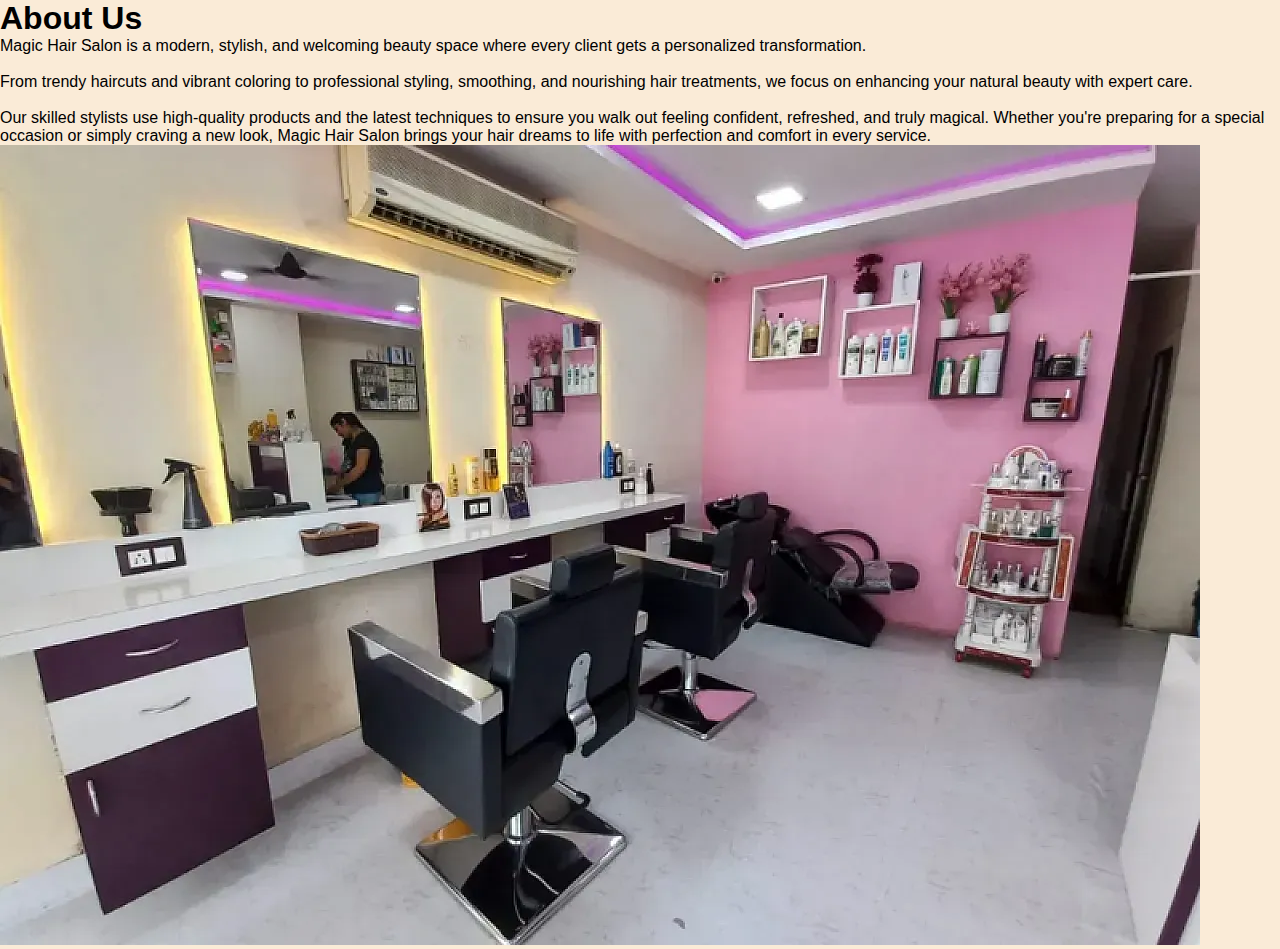
<file: about.html>
<!DOCTYPE html>
<html lang="en">
<head>
    <title>About us - Magic Hair Salon</title>
    <link rel="stylesheet" href="css/style.css">
</head>
<body>

    <div class="page-banner">
        <div class="about-container">

        <div class="page-content">
              <h1>About Us</h1>
            <p>
                Magic Hair Salon is a modern, stylish, and welcoming beauty space where every client
                gets a personalized transformation. <br><br>

                From trendy haircuts and vibrant coloring to professional styling, smoothing, and
                nourishing hair treatments, we focus on enhancing your natural beauty with expert care. <br><br>

                Our skilled stylists use high-quality products and the latest techniques to ensure you walk out 
                feeling confident, refreshed, and truly magical. Whether you're preparing for a special occasion 
                or simply craving a new look, Magic Hair Salon brings your hair dreams to life with perfection 
                and comfort in every service.
            </p>

            </div>
            <div class="about-image">
                <img src="images/about.webp" alt="About Magic Hair Salon">
            </div>
        </div>
    </div>

</body>
</html>
</file>
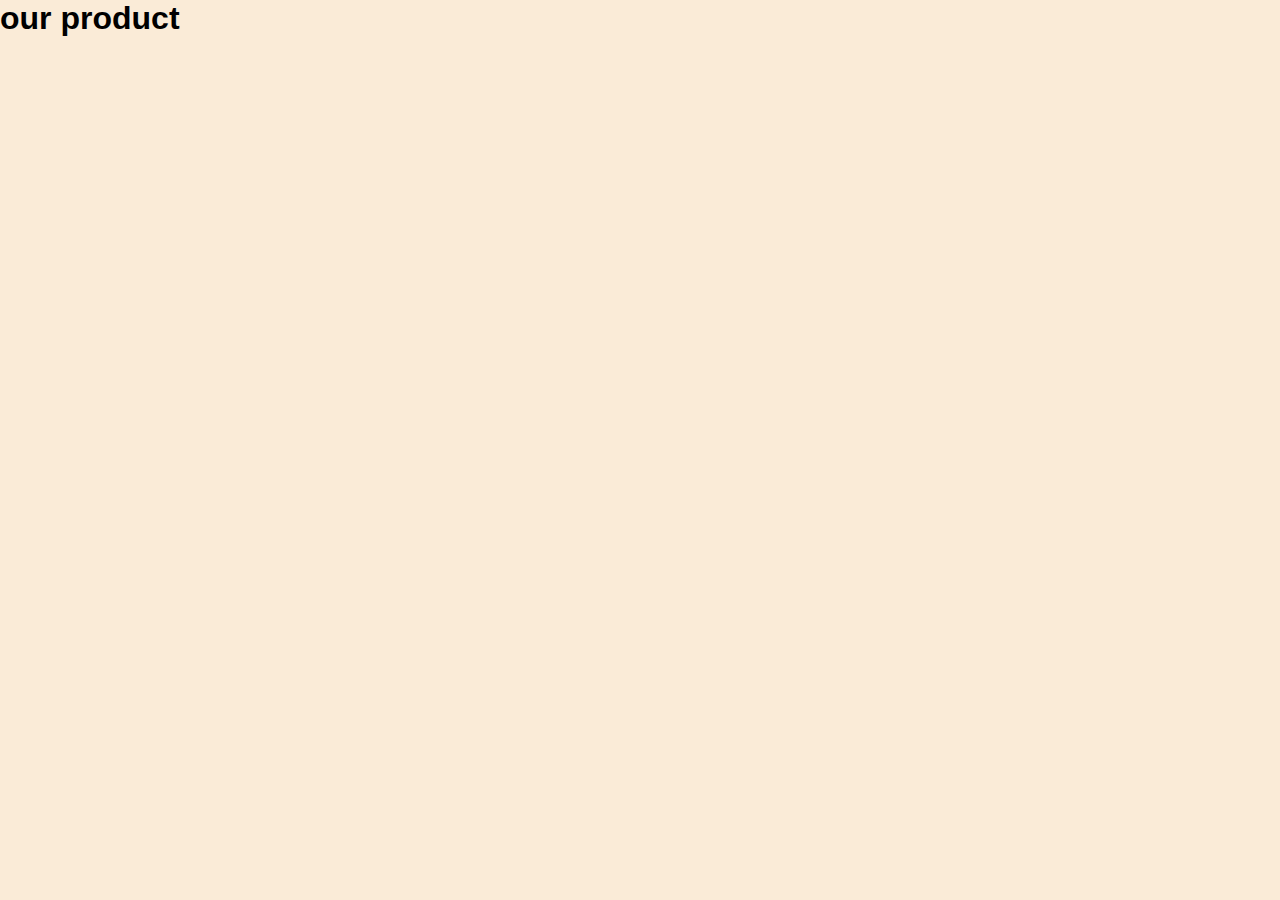
<file: product.html>
<!DOCTYPE html>
<html lang="en">
<head>
 <title>product</title>
 <link rel="stylesheet" href="css/style.css">
</head>
<body>
    <h1 class="page=title">our product</h1>
    <div class="product-page">
        <!--  use your product cards here -->
    </div>
    
</body>
</html>
</file>
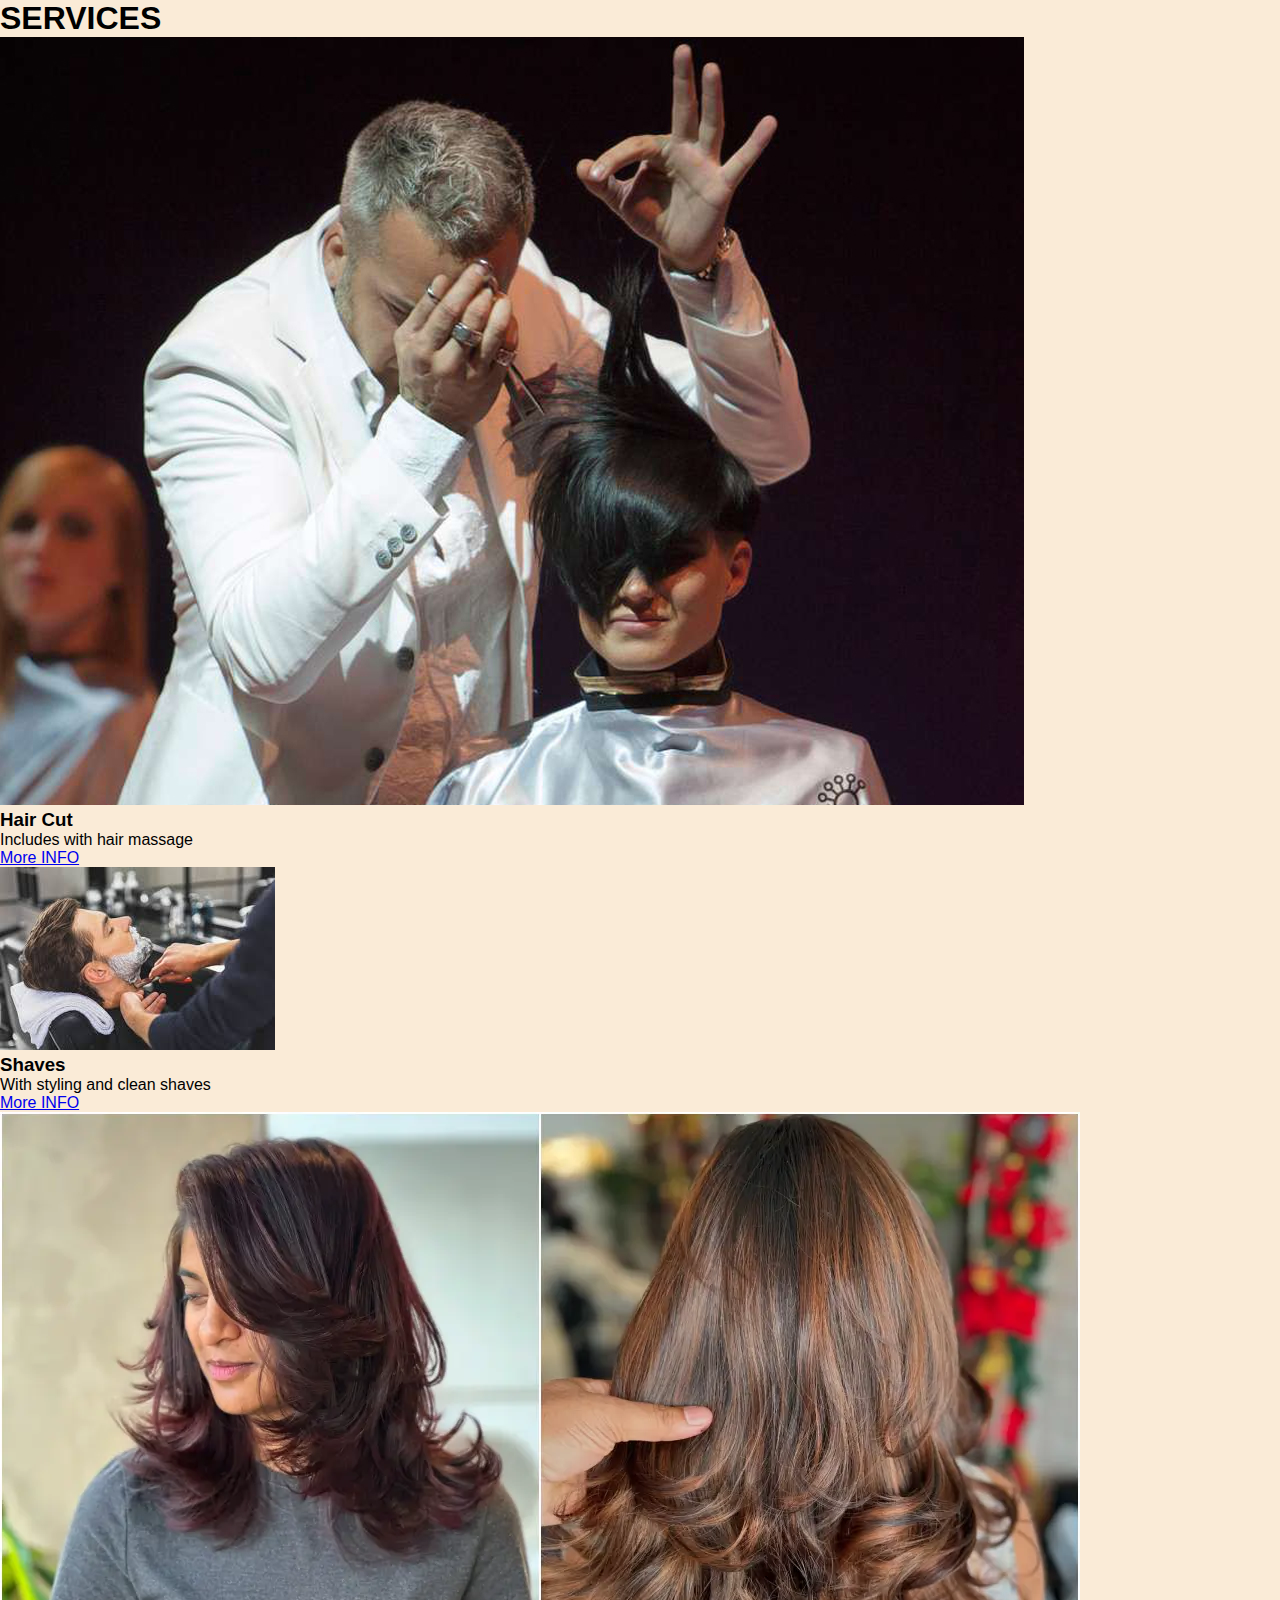
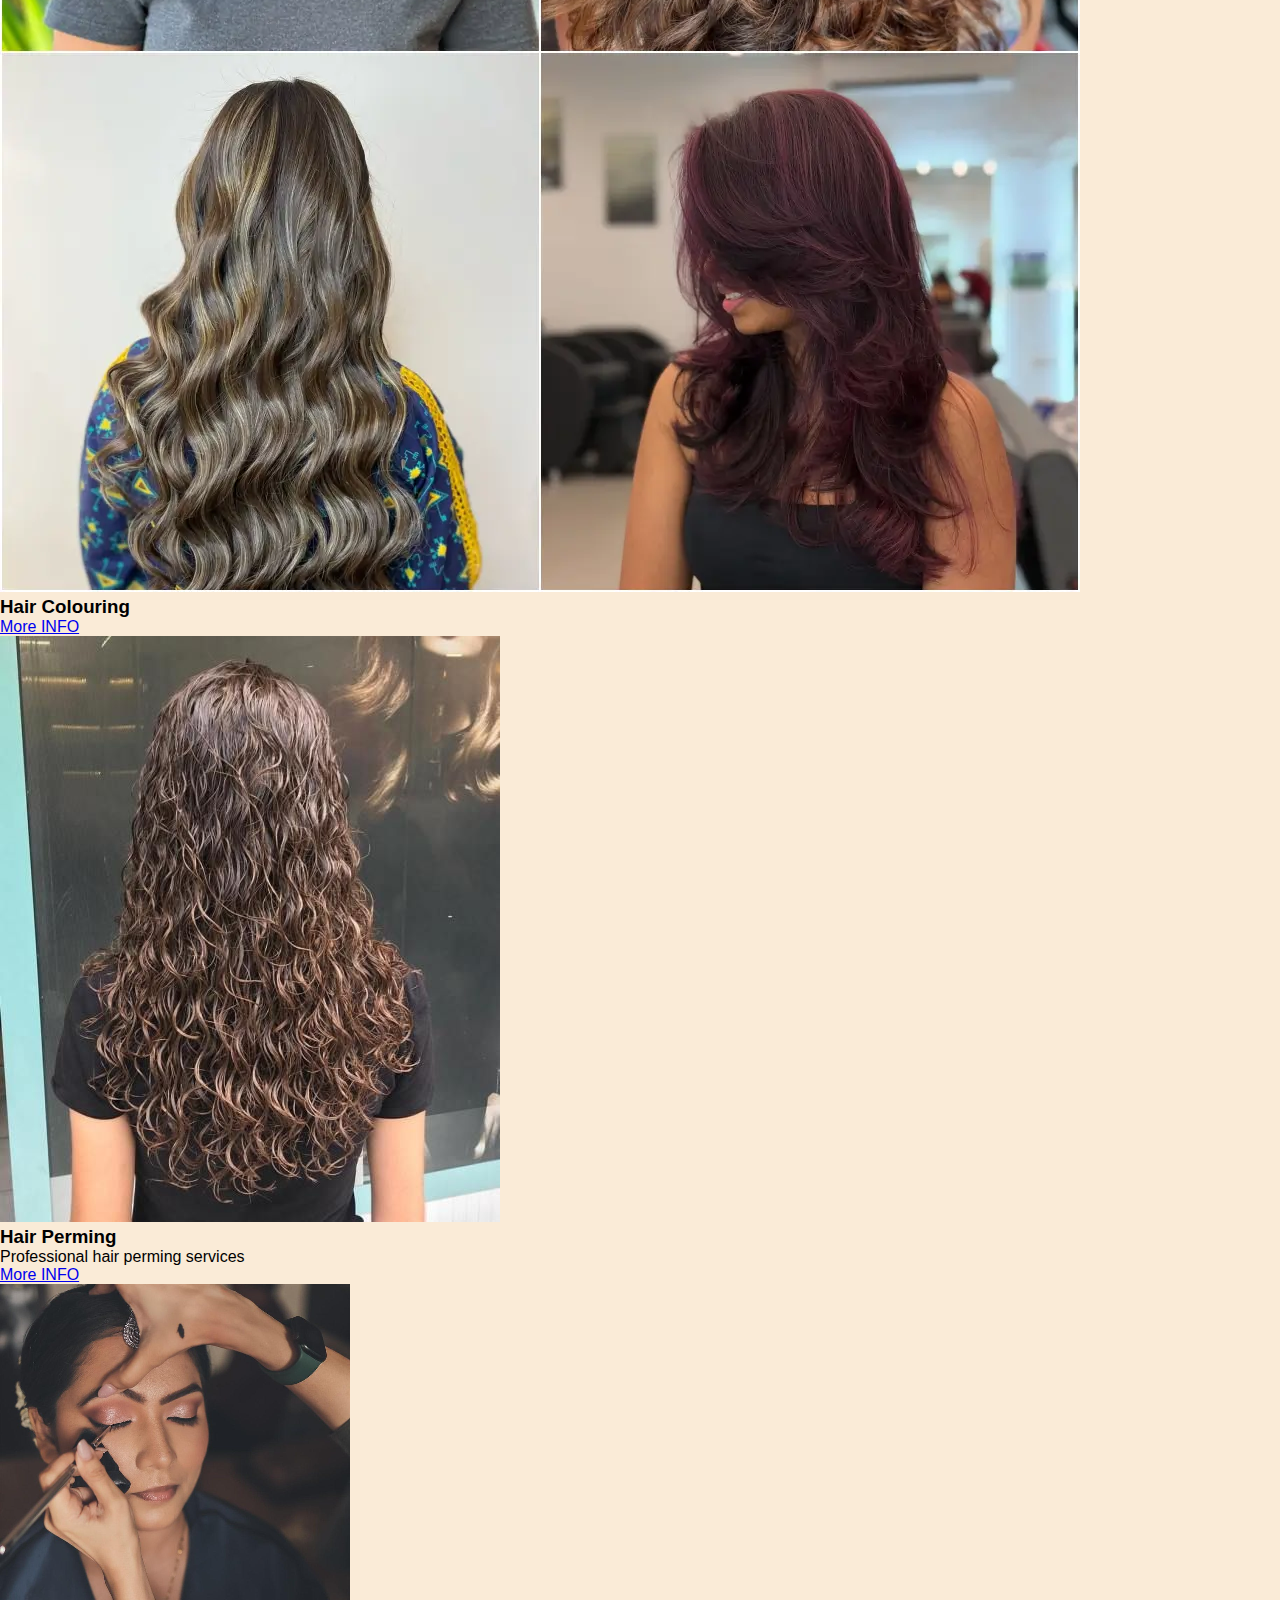
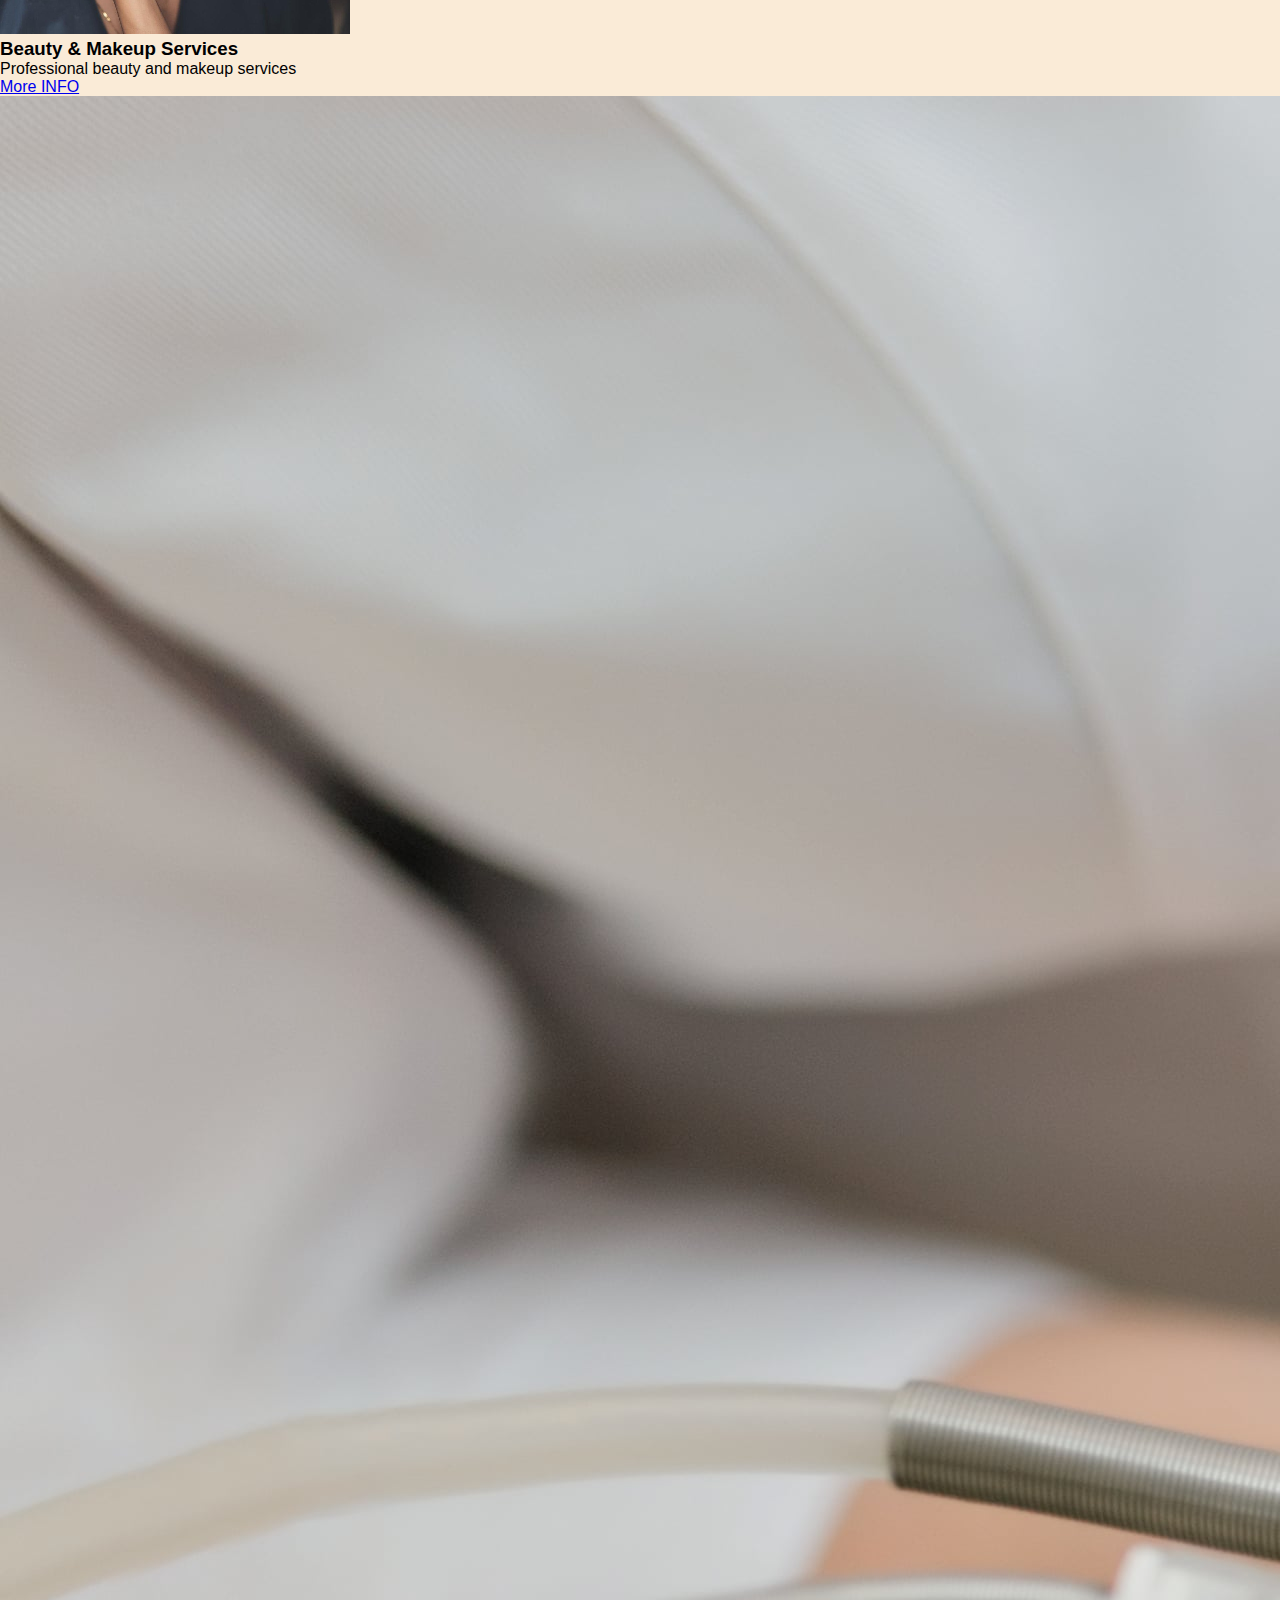
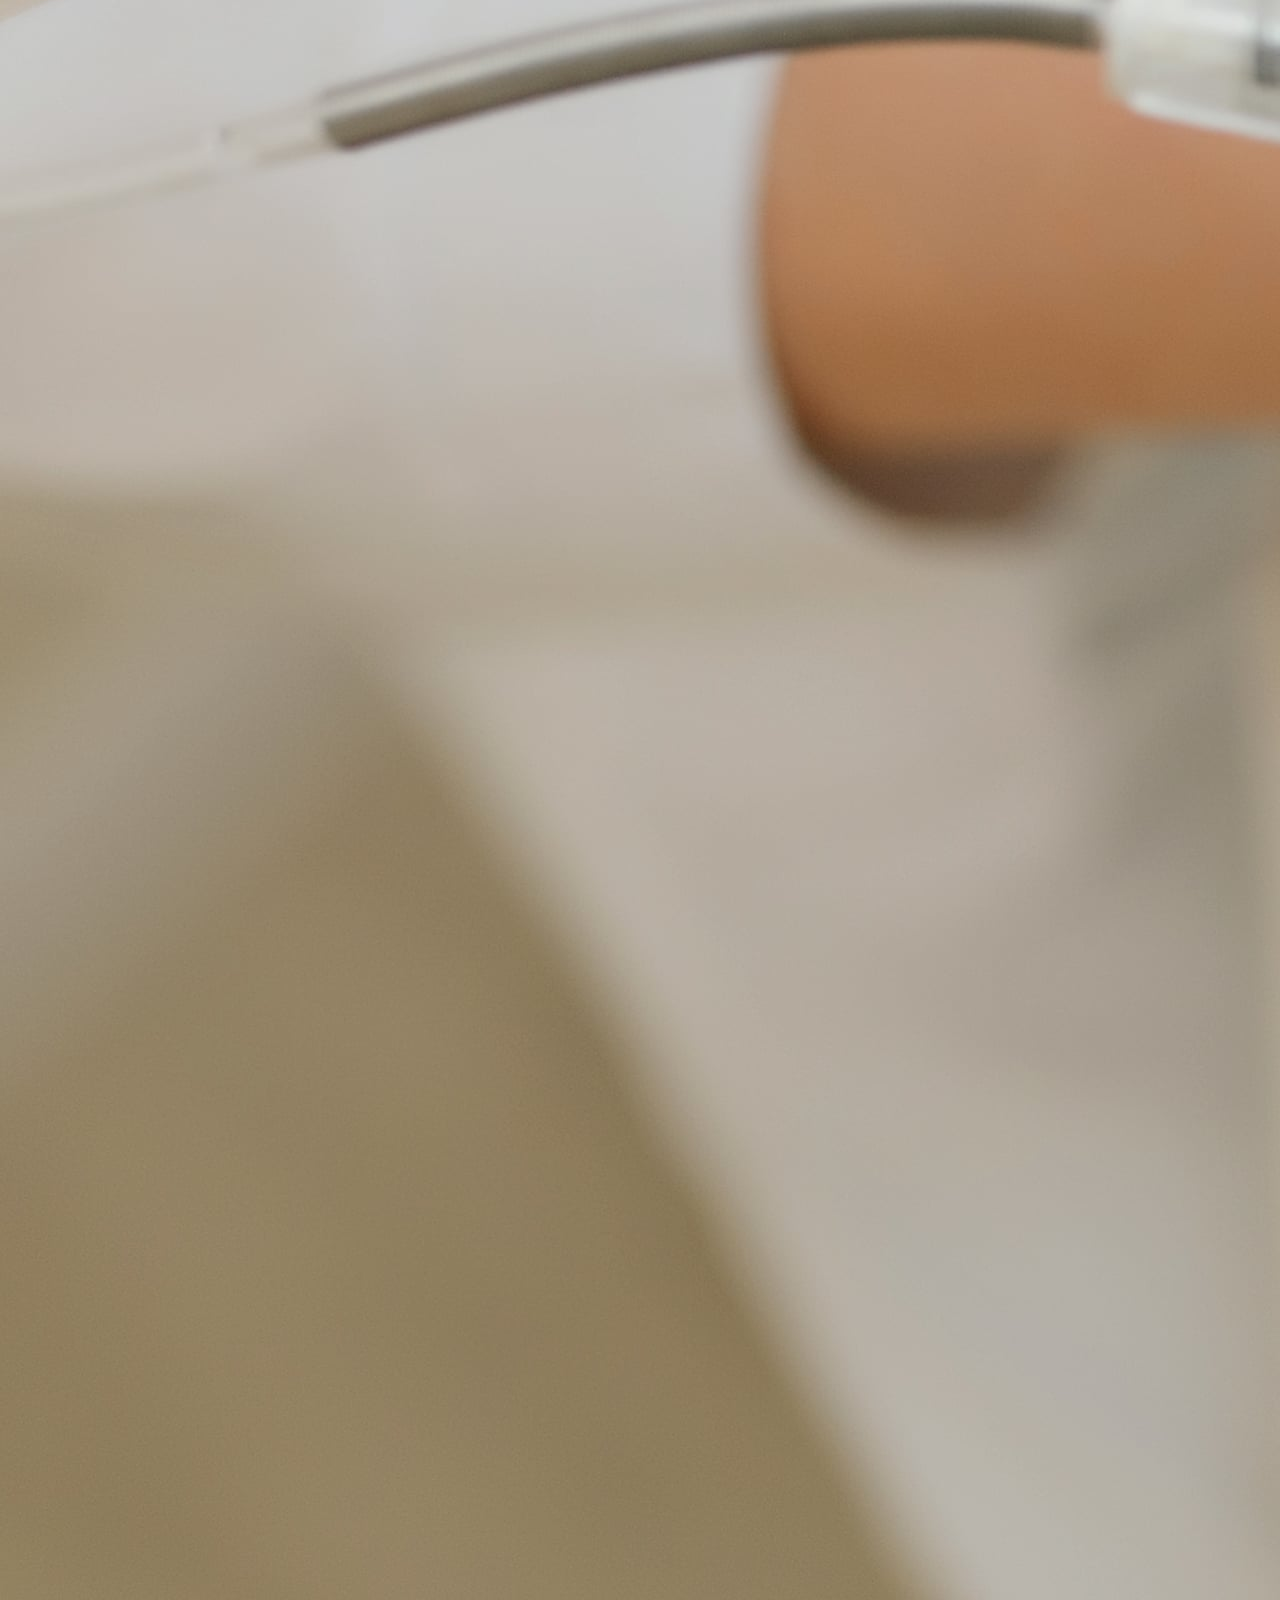
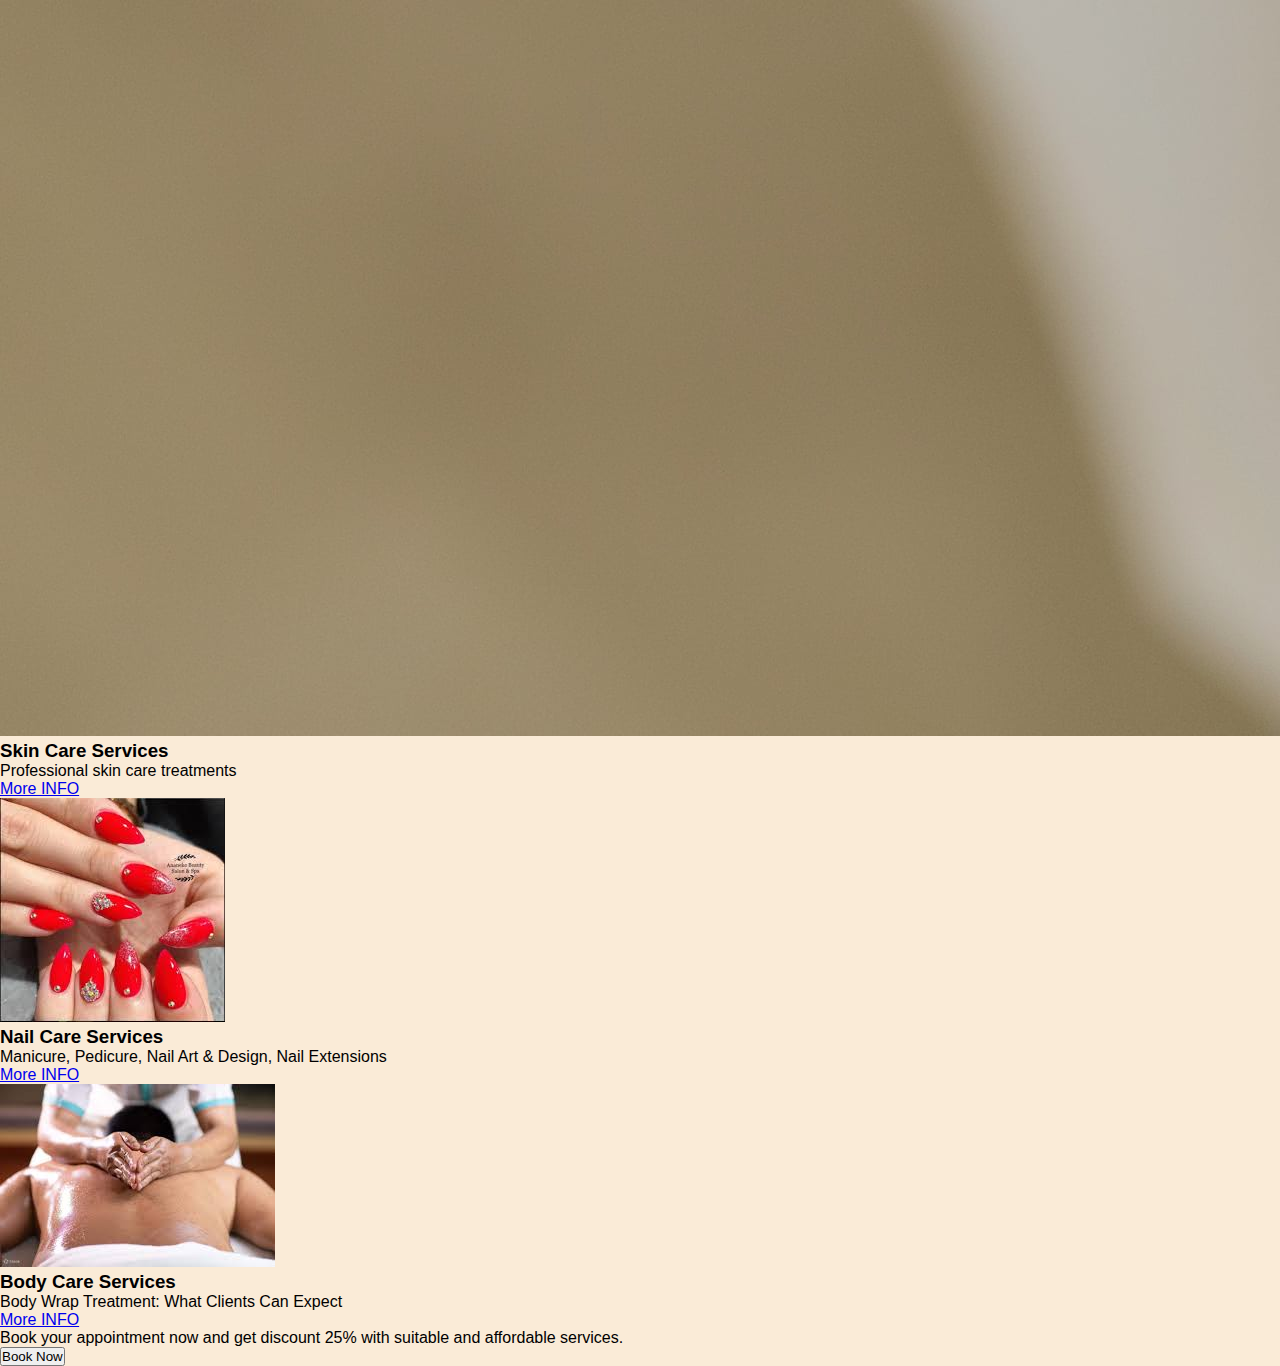
<file: services.html>
<!DOCTYPE html>
<html lang="en">
<head>
  <meta charset="UTF-8">
  <meta name="viewport" content="width=device-width, initial-scale=1.0">
  <title>Services</title>
  <link rel="stylesheet" href="css/style.css">
</head>
<body>

  <div class="service-header">
    <h1 class="fade-up">SERVICES</h1>
  </div>
<div class="service-container">

  <div class="service-card">
    <div class="service-img">
      <img src="images/hair.jpg" alt="Hair Cut">
    </div>
    <div class="service-content">
      <h3>Hair Cut</h3>
      <p>Includes with hair massage</p>
      <a href="#" class="btn">More INFO</a>
    </div>
  </div>

  <div class="service-card">
    <div class="service-img">
      <img src="images/shaves.jpg" class="fade" alt="Shaves">
    </div>
    <div class="service-content">
      <h3>Shaves</h3>
      <p>With styling and clean shaves</p>
      <a href="#" class="btn">More INFO</a>
    </div>
  </div>

  <div class="service-card">
    <div class="service-img">
      <img src="images/color.webp" class="zoom" alt="Hair Colouring">
    </div>
    <div class="service-content">
      <h3>Hair Colouring</h3>
      <a href="#" class="btn">More INFO</a>
    </div>
  </div>

  <div class="service-card">
    <div class="service-img">
      <img src="images/curly.jpg" class="rotate" alt="Hair Perming">
    </div>
    <div class="service-content">
      <h3>Hair Perming</h3>
      <p>Professional hair perming services</p>
      <a href="#" class="btn">More INFO</a>
    </div>
  </div>

  <div class="service-card">
    <div class="service-img">
      <img src="images/beauty.png" class="rotate" alt="Beauty & Makeup Services">
    </div>
    <div class="service-content">
      <h3>Beauty & Makeup Services</h3>
      <p>Professional beauty and makeup services</p>
      <a href="#" class="btn">More INFO</a>
    </div>
  </div>

  <div class="service-card">
    <div class="service-img">
      <img src="images/skin.jpg" class="rotate" alt="Skin Care Services">
    </div>
    <div class="service-content">
      <h3>Skin Care Services</h3>
      <p>Professional skin care treatments</p>
      <a href="#" class="btn">More INFO</a>
    </div>
  </div>

  <div class="service-card">
    <div class="service-img">
      <img src="images/nail.jpg" alt="Nail Care Services">
    </div>
    <div class="service-content">
      <h3>Nail Care Services</h3>
      <p>Manicure, Pedicure, Nail Art & Design, Nail Extensions</p>
      <a href="#" class="btn">More INFO</a>
    </div>
  </div>

  <div class="service-card">
    <div class="service-img">
      <img src="images/relax.jpg" alt="Nail Care Services">
    </div>
    <div class="service-content">
      <h3>Body Care Services</h3>
      <p>Body Wrap Treatment: What Clients Can Expect</p>
      <a href="#" class="btn">More INFO</a>
    </div>
  </div>
</div>
<div class="seperator"></div>
<div class="appotment">
  <p> Book your appointment now and get discount 25% with suitable and affordable services.</p>
   <button class="bookbtn">Book Now</button>
</div>
</body>
</html>
</file>
<file: css/style.css>
html{
    scroll-behavior:smooth;

}
* {
    margin: 0;
    padding: 0;
    box-sizing: border-box;
    font-family: 'Roboto',sans-serif;

}
body{
    background-color: antiquewhite;
    color:var(--text-dark);
}
.container{
    width:90%;
    max-width: 1200px;
    margin: 0 auto;
}
.main-header{
    color:black;
    background-color:aliceblue;
    margin-top: 20px;
    margin-left: 20px;

}
.main-header.container{
    display: flex;
    justify-content: space-between;
    align-items: center;
}
.logo{
    font-size: 20px;
    font-weight: 700;
}
.logo-mano{
    color:var(--bg-dark);

    letter-spacing: 2px;
    background-image: url();
    color:cadetblue;
    font-style:italic;
}
.main-nav ul{
    list-style: none;
    display: flex;
}
.main-nav li{
    margin-left: 30px;

}
.main-nav a{
    text-decoration: none;
    color:var(--bg-dark);
    font-size: 14px;
    font-weight: 700;
    padding: 5px 0;
    transition:color 0.3s;
    text-transform: uppercase;
}
.main-nav a:hover,
.main-nav a.active{
    color:var(--primary-color);
}
.main-nav .arrow{
    font-size: 10px;
    margin-left:5px;
}

/*  hearo sections styling  */
.hero-section{
    /*  for the background image placeholder */
    background: linear-gradient(black);
    background: url(../images/image.png);
    height: 600px;
    background-position: no-repeat;
    background-size: cover;
    display:flex;
    align-items: center;
    color:var(--text-dark);
    text-align:left;
}
.hero-content{
    max-width: 600px;

}
.hero-content h1{
    font-size: 48px;;
    line-height: 1.2;;
    margin-bottom: 20px;
    font-weight: 700;
    white-space: pre-line;

}
.hero-content p{
    font-size: 18px;
    margin-bottom: 30px;
    font-weight: 400;
}
.buttom-primary{
    display: inline-block;
    padding: 15px 30px;
    background-color: var(--primary-color);
    color:var(--text-dark);
    text-decoration: none;
    text-transform: uppercase;
    font-weight: 700;
    font-size: 14px;
    border: 2px solid var(--primary-color);
    transition: background-colore 0.3s , border-color 0.3s;
    cursor: pointer;

}
</file>
